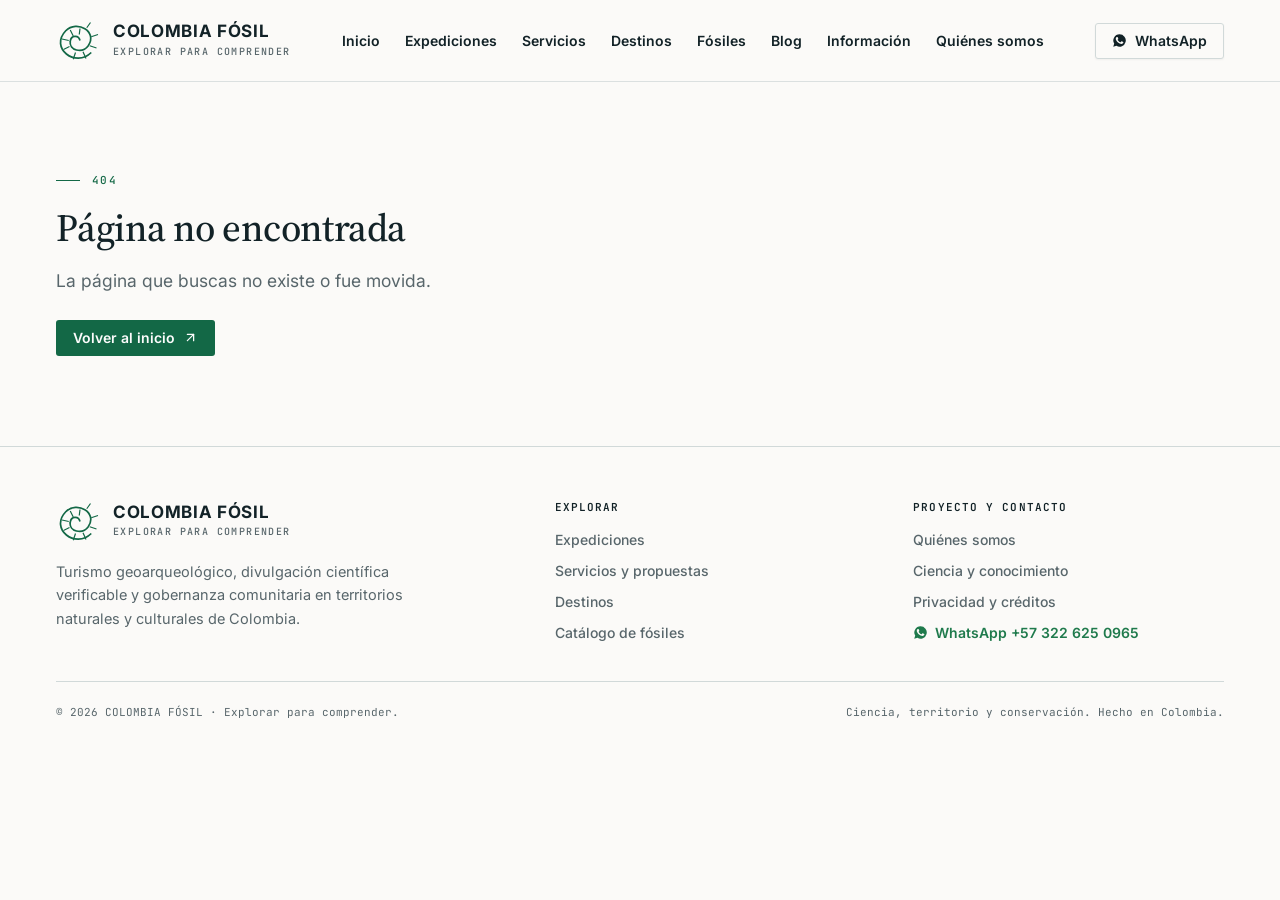
<file: index.html>
<!doctype html>
<html lang="es">
  <head>
    <meta charset="utf-8" />
    <meta name="viewport" content="width=device-width, initial-scale=1" />
    <title>Explorar para comprender | COLOMBIA FÓSIL</title>
    <meta name="author" content="COLOMBIA FÓSIL" />
    <meta
      name="description"
      content="Turismo científico, expediciones de conocimiento y conservación del patrimonio natural y cultural colombiano."
    />
    <meta property="og:title" content="Explorar para comprender | COLOMBIA FÓSIL" />
    <meta
      property="og:description"
      content="Turismo científico, expediciones de conocimiento y conservación del patrimonio natural y cultural colombiano."
    />
    <meta property="og:type" content="website" />
    <meta name="twitter:card" content="summary_large_image" />
    <meta name="twitter:title" content="Explorar para comprender | COLOMBIA FÓSIL" />
    <meta
      name="twitter:description"
      content="Turismo científico, expediciones de conocimiento y conservación del patrimonio natural y cultural colombiano."
    />
    <link rel="icon" type="image/x-icon" href="./assets/favicon.ico" />
    <link rel="preconnect" href="https://fonts.googleapis.com" />
    <link rel="preconnect" href="https://fonts.gstatic.com" crossorigin />
    <link
      href="https://fonts.googleapis.com/css2?family=Inter:wght@400;500;600;700&family=JetBrains+Mono:wght@400;500;600&family=Source+Serif+4:ital,opsz,wght@0,8..60,400..700;1,8..60,400..600&display=swap"
      rel="stylesheet"
    />
    <link rel="stylesheet" href="./styles.css" />
  </head>
  <body>
    <div id="app"></div>
    <script type="module" src="./app.js"></script>
  </body>
</html>
</file>
<file: styles.css>
:root {
  --background: oklch(98.5% 0.003 95);
  --foreground: oklch(24% 0.024 221);
  --primary: oklch(46% 0.095 161);
  --primary-foreground: oklch(99% 0 0);
  --secondary: oklch(94% 0.018 149);
  --muted: oklch(95.5% 0.007 95);
  --muted-foreground: oklch(50% 0.018 221);
  --accent: oklch(93% 0.025 155);
  --border: oklch(88% 0.009 190);
  --input: oklch(88% 0.009 190);
  --destructive: oklch(55% 0.19 25);
  --hero-foreground: oklch(99% 0.003 90);
  --ink: oklch(23.5% 0.044 229);
  --mineral: oklch(77% 0.055 84);
  --hero-shade: linear-gradient(
    90deg,
    oklch(15% 0.025 210 / 0.04) 22%,
    oklch(15% 0.025 210 / 0.58) 52%,
    oklch(15% 0.025 210 / 0.88)
  );
  --hero-mobile-shade: linear-gradient(
    180deg,
    oklch(15% 0.025 210 / 0.88),
    oklch(15% 0.025 210 / 0.5) 55%,
    oklch(15% 0.025 210 / 0.12)
  );
  --hero-bottom: linear-gradient(0deg, oklch(13% 0.023 215 / 0.72), transparent);
  --font-display: "Source Serif 4", Georgia, serif;
  --font-sans: "Inter", -apple-system, BlinkMacSystemFont, "Segoe UI", sans-serif;
  --font-mono: "JetBrains Mono", ui-monospace, SFMono-Regular, Menlo, Monaco, Consolas, monospace;
}

*,
*::before,
*::after {
  box-sizing: border-box;
}

html {
  scroll-behavior: smooth;
  -webkit-font-smoothing: antialiased;
  -moz-osx-font-smoothing: grayscale;
}

body {
  margin: 0;
  background-color: var(--background);
  color: var(--foreground);
  font-family: var(--font-sans);
  line-height: 1.5;
}

a {
  color: inherit;
  text-decoration: none;
}

button,
input,
select,
textarea {
  font: inherit;
  color: inherit;
}

img,
svg {
  display: block;
}

h1,
h2,
h3,
h4,
p,
ul,
dl,
figure {
  margin: 0;
}

/* Skip link */
.skip-link {
  z-index: 100;
  background: var(--primary);
  color: var(--primary-foreground);
  padding: 12px 16px;
  position: fixed;
  top: -100px;
  left: 20px;
  border-radius: 3px;
  font-size: 14px;
  font-weight: 600;
  transition: top 0.15s ease;
}
.skip-link:focus {
  top: 10px;
  outline: 2px solid var(--foreground);
}

/* Utilities & Buttons */
.container-shell {
  max-width: 1320px;
  margin-inline: auto;
  padding-inline: 56px;
}

.bg-muted {
  background-color: var(--muted);
}

.text-primary {
  color: var(--primary);
}

.text-muted-foreground {
  color: var(--muted-foreground);
}

.font-display {
  font-family: var(--font-display);
}

.btn {
  display: inline-flex;
  align-items: center;
  justify-content: center;
  gap: 8px;
  height: 36px;
  padding: 8px 16px;
  border-radius: 3px;
  font-size: 14px;
  font-weight: 600;
  white-space: nowrap;
  cursor: pointer;
  border: 1px solid transparent;
  transition: background-color 0.15s ease, border-color 0.15s ease, color 0.15s ease, opacity 0.15s ease;
}

.btn:disabled {
  opacity: 0.45;
  cursor: not-allowed;
}

.btn svg {
  width: 15px;
  height: 15px;
  flex-shrink: 0;
}

.btn-primary {
  background-color: var(--primary);
  color: var(--primary-foreground);
}

.btn-primary:hover:not(:disabled) {
  background-color: oklch(41% 0.095 161);
}

.btn-outline {
  background-color: var(--background);
  border-color: var(--border);
  color: var(--foreground);
  box-shadow: 0 1px 2px oklch(20% 0.02 220 / 0.05);
}

.btn-outline:hover:not(:disabled) {
  background-color: var(--accent);
  border-color: oklch(80% 0.02 160);
}

.btn-hero-ghost {
  background-color: transparent;
  border-color: oklch(99% 0.003 90 / 0.5);
  color: var(--hero-foreground);
}

.btn-hero-ghost:hover {
  background-color: oklch(99% 0.003 90 / 0.12);
  border-color: var(--hero-foreground);
}

.btn-filter {
  height: 34px;
  padding: 6px 14px;
  font-size: 13px;
  font-weight: 600;
  border-radius: 3px;
  background-color: var(--background);
  border: 1px solid var(--border);
  color: var(--foreground);
  cursor: pointer;
  transition: background-color 0.15s ease, color 0.15s ease, border-color 0.15s ease;
}

.btn-filter:hover {
  background-color: var(--accent);
}

.btn-filter[aria-pressed="true"] {
  background-color: var(--primary);
  border-color: var(--primary);
  color: var(--primary-foreground);
}

.btn-link-reset {
  display: inline-flex;
  align-items: center;
  gap: 8px;
  background: transparent;
  border: none;
  padding: 6px 0;
  font-size: 13px;
  font-weight: 600;
  color: var(--muted-foreground);
  cursor: pointer;
}

.btn-link-reset:hover:not(:disabled) {
  color: var(--primary);
}

.btn-link-reset:disabled {
  opacity: 0.45;
  cursor: default;
}

.btn-link-reset svg {
  width: 15px;
  height: 15px;
}

/* Header */
.site-header {
  background: oklch(98.5% 0.003 95 / 0.9);
  backdrop-filter: blur(12px);
  -webkit-backdrop-filter: blur(12px);
  z-index: 40;
  align-items: center;
  height: 82px;
  display: flex;
  position: sticky;
  top: 0;
  border-bottom: 1px solid oklch(88% 0.009 190 / 0.75);
}

.header-inner {
  justify-content: space-between;
  align-items: center;
  gap: 24px;
  width: 100%;
  display: flex;
}

.brand {
  flex-shrink: 0;
  align-items: center;
  gap: 12px;
  display: flex;
}

.brand-mark {
  width: 45px;
  height: 45px;
  color: var(--primary);
  flex-shrink: 0;
}

.brand-name {
  font-size: 17px;
  font-weight: 700;
  line-height: 1.1;
  letter-spacing: 0.04em;
}

.brand-tagline {
  font-family: var(--font-mono);
  text-transform: uppercase;
  letter-spacing: 1.4px;
  color: var(--muted-foreground);
  margin-top: 3px;
  font-size: 10px;
  font-weight: 500;
}

.desktop-nav {
  align-items: center;
  gap: 25px;
  display: flex;
}

.nav-link {
  white-space: nowrap;
  padding-block: 10px;
  font-size: 14px;
  font-weight: 600;
  position: relative;
  transition: color 0.15s ease;
}

.nav-link:hover {
  color: var(--primary);
}

.nav-link[data-status="active"] {
  color: var(--primary);
}

.nav-link[data-status="active"]::after {
  content: "";
  background: var(--primary);
  height: 2px;
  position: absolute;
  bottom: 1px;
  left: 0;
  right: 0;
}

.mobile-menu-button {
  display: none;
  align-items: center;
  justify-content: center;
  width: 40px;
  height: 40px;
  border-radius: 4px;
  border: 1px solid transparent;
  background: transparent;
  color: var(--foreground);
  cursor: pointer;
}

.mobile-menu-button[aria-expanded="true"] {
  background: var(--secondary);
}

.mobile-menu-button svg {
  width: 22px;
  height: 22px;
}

.mobile-nav {
  position: absolute;
  top: 100%;
  left: 0;
  right: 0;
  background: var(--background);
  border-top: 1px solid var(--border);
  border-bottom: 1px solid var(--border);
  padding: 16px 24px 24px;
  display: flex;
  flex-direction: column;
  gap: 4px;
  z-index: 30;
  box-shadow: 0 12px 24px oklch(15% 0.02 220 / 0.08);
}

.mobile-nav .nav-link {
  font-size: 16px;
  padding-block: 12px;
  border-bottom: 1px solid transparent;
}

.mobile-nav .nav-link[data-status="active"]::after {
  bottom: 0;
}

/* Hero */
.hero {
  height: calc(100svh - 165px);
  min-height: 580px;
  max-height: 760px;
  width: min(1320px, calc(100% - 48px));
  margin: 14px auto 0;
  border-radius: 20px;
  color: var(--hero-foreground);
  position: relative;
  overflow: hidden;
  background: var(--ink);
  box-shadow: 0 18px 44px oklch(15% 0.03 220 / 0.14);
}

.hero-image {
  object-fit: cover;
  object-position: 28% 45%;
  width: 100%;
  height: 100%;
  position: absolute;
  inset: 0;
}

.hero::after {
  content: "";
  background: var(--hero-shade);
  pointer-events: none;
  position: absolute;
  inset: 0;
}

.hero::before {
  content: "";
  background: var(--hero-bottom);
  z-index: 1;
  pointer-events: none;
  position: absolute;
  inset: 50% 0 0;
}

.hero-inner {
  z-index: 2;
  flex-direction: column;
  justify-content: center;
  align-items: flex-start;
  height: 100%;
  padding-top: 20px;
  padding-bottom: 110px;
  padding-left: calc(50% + 25px);
  display: flex;
  position: relative;
}

.eyebrow {
  font-family: var(--font-mono);
  text-transform: uppercase;
  letter-spacing: 0.13em;
  align-items: center;
  gap: 12px;
  font-size: 11px;
  font-weight: 500;
  display: flex;
}

.eyebrow::before {
  content: "";
  background: currentColor;
  width: 24px;
  height: 1px;
  flex-shrink: 0;
}

.hero h1 {
  font-family: var(--font-display);
  max-width: 760px;
  margin: 20px 0 14px;
  font-size: clamp(2.85rem, 5vw, 4.4rem);
  font-weight: 500;
  letter-spacing: -0.02em;
  line-height: 1.03;
}

.hero-motto {
  font-family: var(--font-display);
  margin: 0 0 20px;
  font-size: clamp(1.35rem, 2.2vw, 1.75rem);
  font-style: italic;
  font-weight: 400;
}

.hero-copy {
  opacity: 0.95;
  max-width: 440px;
  font-size: 17px;
  line-height: 1.6;
}

.hero-actions {
  flex-wrap: wrap;
  gap: 12px;
  margin-top: 24px;
  display: flex;
}

.hero-bottom {
  z-index: 3;
  justify-content: space-between;
  align-items: end;
  font-size: 11px;
  display: flex;
  position: absolute;
  bottom: 30px;
  left: 56px;
  right: 56px;
  gap: 20px;
}

.hero-location {
  align-items: center;
  gap: 12px;
  line-height: 1.5;
  display: flex;
}

.hero-location svg {
  width: 17px;
  height: 17px;
  flex-shrink: 0;
}

.hero-credits {
  opacity: 0.75;
  margin-top: 2px;
  font-size: 11px;
}

.hero-scroll-btn {
  display: inline-flex;
  align-items: center;
  justify-content: center;
  width: 32px;
  height: 32px;
  color: var(--hero-foreground);
  opacity: 0.85;
  transition: opacity 0.15s ease, transform 0.15s ease;
}

.hero-scroll-btn:hover {
  opacity: 1;
  transform: translateY(2px);
}

.hero-scroll-btn svg {
  width: 18px;
  height: 18px;
}

.hero-index {
  font-family: var(--font-mono);
  align-items: center;
  gap: 16px;
  font-size: 11px;
  letter-spacing: 0.08em;
  display: flex;
  white-space: nowrap;
}

.hero-index::after {
  content: "";
  background: var(--hero-foreground);
  opacity: 0.45;
  width: 90px;
  height: 1px;
}

/* Discipline band */
.discipline-band {
  border-bottom: 1px solid var(--border);
  justify-content: space-between;
  align-items: center;
  flex-wrap: wrap;
  gap: 14px 22px;
  padding-block: 24px;
  display: flex;
}

.discipline-item {
  color: var(--muted-foreground);
  white-space: nowrap;
  align-items: center;
  gap: 9px;
  font-size: 14px;
  display: flex;
  transition: color 0.15s ease;
}

a.discipline-item:hover {
  color: var(--foreground);
}

.discipline-item svg {
  width: 18px;
  height: 18px;
  color: var(--primary);
  flex-shrink: 0;
}

.discipline-tail {
  color: var(--muted-foreground);
  white-space: nowrap;
  align-items: center;
  gap: 8px;
  font-size: 13px;
  display: inline-flex;
}

.discipline-tail svg {
  width: 14px;
  height: 14px;
  color: var(--primary);
}

/* Sections */
.section {
  padding-block: 90px;
}

.section-intro {
  grid-template-columns: 1fr 1.1fr;
  align-items: center;
  gap: 80px;
  display: grid;
}

.section h2 {
  font-family: var(--font-display);
  margin: 16px 0;
  font-size: clamp(1.85rem, 3vw, 2.45rem);
  font-weight: 500;
  letter-spacing: -0.015em;
  line-height: 1.18;
}

.section-copy {
  max-width: 65ch;
  color: var(--muted-foreground);
  font-size: 17.5px;
  line-height: 1.7;
}

.section-heading {
  justify-content: space-between;
  align-items: end;
  gap: 30px;
  margin-bottom: 30px;
  display: flex;
}

.section-heading h2 {
  margin-bottom: 0;
}

.text-link {
  color: var(--primary);
  align-items: center;
  gap: 10px;
  font-size: 15px;
  font-weight: 700;
  display: inline-flex;
  transition: gap 0.15s ease;
}

.text-link:hover {
  gap: 13px;
}

.text-link svg {
  width: 16px;
  height: 16px;
  flex-shrink: 0;
}

/* Two-col highlights on home */
.grid-2 {
  display: grid;
  grid-template-columns: repeat(2, minmax(0, 1fr));
  gap: 32px;
}

.grid-2-wide {
  display: grid;
  grid-template-columns: repeat(2, minmax(0, 1fr));
  gap: 40px;
}

.section-tight-top {
  padding-top: 0;
}

.feature-link-card {
  background: #ffffff;
  border: 1px solid var(--border);
  border-top: 3px solid var(--primary);
  border-radius: 16px;
  padding: 28px;
  display: block;
  box-shadow: 0 2px 10px oklch(18% 0.02 220 / 0.03);
  transition: transform 0.22s ease, box-shadow 0.22s ease, border-color 0.22s ease;
}

.feature-link-card:hover {
  transform: translateY(-3px);
  box-shadow: 0 14px 30px oklch(18% 0.03 220 / 0.07);
}

.feature-link-card.mineral-top {
  border-top-color: var(--mineral);
}

.feature-link-card h2 {
  font-size: 28px;
  margin: 14px 0 10px;
}

.feature-link-card p {
  color: var(--muted-foreground);
  font-size: 16.5px;
  line-height: 1.65;
  margin-bottom: 18px;
}

/* Landscape story */
.landscape-story {
  margin-block: 0 84px;
}

.landscape-story img {
  aspect-ratio: 2.45;
  object-fit: cover;
  object-position: center 60%;
  width: 100%;
  display: block;
  border-radius: 18px;
  box-shadow: 0 16px 36px oklch(15% 0.03 220 / 0.1);
}

.landscape-story figcaption {
  color: var(--muted-foreground);
  justify-content: space-between;
  gap: 20px;
  padding-top: 14px;
  font-size: 13px;
  display: flex;
  flex-wrap: wrap;
}

.hero-location a:hover,
.landscape-story a:hover {
  text-decoration: underline;
}

/* Destination cards */
.card-grid {
  grid-template-columns: repeat(3, minmax(0, 1fr));
  gap: 28px;
  display: grid;
}

.destination-card {
  background: #ffffff;
  border: 1px solid var(--border);
  border-radius: 16px;
  padding: 16px 16px 22px;
  display: flex;
  flex-direction: column;
  box-shadow: 0 2px 10px oklch(18% 0.02 220 / 0.03);
  transition: transform 0.25s ease, box-shadow 0.25s ease;
}

.destination-card:hover {
  transform: translateY(-4px);
  box-shadow: 0 16px 34px oklch(18% 0.03 220 / 0.08);
}

.card-photo {
  aspect-ratio: 1.3;
  background: var(--secondary);
  margin-bottom: 18px;
  position: relative;
  overflow: hidden;
  border-radius: 12px;
}

.card-photo.is-specimen-plate {
  background: #f3efe6;
  padding: 16px;
  border: 1px solid var(--border);
}

.card-photo img {
  object-fit: contain;
  width: 100%;
  height: 100%;
  transition: transform 0.4s ease;
}

.card-photo img.photo-cover {
  object-fit: cover;
}

.photo-source-caption {
  font-family: var(--font-mono);
  font-size: 11px;
  color: var(--muted-foreground);
  margin: -12px 0 14px;
  line-height: 1.45;
}

.photo-source-caption a {
  text-decoration: underline;
  text-underline-offset: 2px;
}

.photo-source-caption a:hover {
  color: var(--primary);
}

.destination-card:hover img {
  transform: scale(1.035);
}

.card-label {
  font-family: var(--font-mono);
  letter-spacing: 0.08em;
  text-transform: uppercase;
  color: var(--primary);
  font-size: 11px;
  font-weight: 500;
}

.destination-card-title-row {
  display: flex;
  justify-content: space-between;
  align-items: baseline;
  gap: 12px;
  margin: 9px 0;
}

.destination-card-title-row svg {
  width: 17px;
  height: 17px;
  flex-shrink: 0;
  color: var(--foreground);
  transition: transform 0.15s ease, color 0.15s ease;
}

.destination-card:hover .destination-card-title-row svg {
  color: var(--primary);
  transform: translate(2px, -2px);
}

.destination-card h3 {
  font-family: var(--font-display);
  font-size: 24px;
  font-weight: 500;
  line-height: 1.2;
}

.destination-card p {
  color: var(--muted-foreground);
  font-size: 15.5px;
  line-height: 1.62;
  margin-bottom: 16px;
}

.status {
  font-family: var(--font-mono);
  color: var(--primary);
  background: var(--secondary);
  align-items: center;
  gap: 6px;
  padding: 5px 10px;
  font-size: 11px;
  font-weight: 500;
  display: inline-flex;
  align-self: flex-start;
  border-radius: 2px;
}

.status::before {
  content: "";
  background: var(--primary);
  border-radius: 50%;
  width: 5px;
  height: 5px;
}

.territory-placeholder {
  background: var(--ink);
  height: 100%;
  color: var(--mineral);
  flex-direction: column;
  justify-content: center;
  align-items: center;
  gap: 10px;
  display: flex;
  padding: 18px;
  text-align: center;
  position: relative;
}

.territory-placeholder .topo-art {
  width: 100%;
  max-width: 280px;
  height: auto;
  color: var(--mineral);
}

.territory-placeholder span {
  font-family: var(--font-mono);
  letter-spacing: 0.1em;
  font-size: 10.5px;
  font-weight: 500;
  color: var(--hero-foreground);
  opacity: 0.78;
}

/* Conservation dark band */
.conservation {
  background: radial-gradient(circle at 82% 18%, oklch(32% 0.065 180 / 0.45), transparent 55%), var(--ink);
  color: var(--hero-foreground);
}

.conservation .eyebrow {
  color: var(--mineral);
}

.conservation .section-copy {
  color: var(--hero-foreground);
  opacity: 0.82;
}

.value-grid {
  grid-template-columns: repeat(3, 1fr);
  gap: 24px;
  margin-top: 42px;
  display: grid;
}

.conservation .value-item {
  background: oklch(99% 0 0 / 0.045);
  border: 1px solid oklch(99% 0 0 / 0.14);
  border-radius: 16px;
  padding: 26px;
}

.value-item {
  border-top: 1px solid color-mix(in oklch, currentColor 25%, transparent);
  padding-top: 22px;
}

.value-item-icon {
  width: 22px;
  height: 22px;
  margin-bottom: 16px;
  color: var(--mineral);
}

.value-item h3 {
  font-size: 18px;
  font-weight: 700;
  margin-bottom: 10px;
}

.value-item p {
  opacity: 0.82;
  font-size: 15.5px;
  line-height: 1.72;
}

/* Light-background value items (/instituciones, /nosotros) */
.section:not(.conservation) .value-item {
  background: #ffffff;
  border: 1px solid var(--border);
  border-top: 2px solid var(--primary);
  border-radius: 16px;
  padding: 24px;
}

.section:not(.conservation) .value-item h3 {
  font-family: var(--font-display);
  font-size: 21px;
  font-weight: 500;
}

.section:not(.conservation) .value-item p {
  opacity: 1;
  color: var(--muted-foreground);
}

/* Team */
.team-section {
  margin-top: 76px;
  border-top: 1px solid var(--border);
  padding-top: 56px;
}

.team-header-grid {
  display: grid;
  grid-template-columns: 1.1fr 0.9fr;
  gap: 48px;
  align-items: center;
  margin-bottom: 44px;
}

.team-banner-photo {
  margin-top: 0;
  background: #ffffff;
  padding: 12px;
  border: 1px solid var(--border);
  border-radius: 16px;
  box-shadow: 0 8px 24px oklch(18% 0.03 220 / 0.06);
}

.team-banner-photo img {
  border-radius: 12px;
  aspect-ratio: 16 / 9;
  object-fit: cover;
}

.team-grid {
  display: grid;
  grid-template-columns: repeat(3, minmax(0, 1fr));
  gap: 26px;
  align-items: stretch;
}

.team-card {
  background: #ffffff;
  border: 1px solid var(--border);
  border-top: 3px solid var(--primary);
  border-radius: 16px;
  padding: 22px 24px 26px;
  display: flex;
  flex-direction: column;
  box-shadow: 0 4px 16px oklch(18% 0.03 220 / 0.04);
}

.team-photo-box {
  aspect-ratio: 4 / 3;
  width: 100%;
  border-radius: 12px;
  overflow: hidden;
  margin-bottom: 18px;
  background: var(--muted);
  border: 1px dashed oklch(76% 0.015 190);
}

.team-photo-box.has-photo {
  border-style: solid;
  border-color: var(--border);
  background: #ffffff;
}

.team-photo-box img {
  width: 100%;
  height: 100%;
  object-fit: contain;
  object-position: center bottom;
}

.team-photo-placeholder {
  width: 100%;
  height: 100%;
  display: flex;
  flex-direction: column;
  align-items: center;
  justify-content: center;
  gap: 10px;
  background: radial-gradient(circle at 50% 35%, oklch(96% 0.01 155), var(--muted));
  padding: 16px;
  text-align: center;
}

.team-photo-monogram {
  width: 56px;
  height: 56px;
  border-radius: 999px;
  display: inline-flex;
  align-items: center;
  justify-content: center;
  font-family: var(--font-display);
  font-size: 20px;
  font-weight: 600;
  color: var(--primary);
  background: #ffffff;
  border: 1px solid var(--border);
  box-shadow: 0 4px 12px oklch(18% 0.03 220 / 0.06);
}

.team-photo-label {
  font-family: var(--font-mono);
  font-size: 10.5px;
  text-transform: uppercase;
  letter-spacing: 0.08em;
  color: var(--muted-foreground);
}

.team-card-head {
  display: flex;
  align-items: flex-start;
  gap: 14px;
  margin-bottom: 18px;
  padding-bottom: 16px;
  border-bottom: 1px solid var(--border);
}

.team-index {
  font-family: var(--font-mono);
  font-size: 12px;
  font-weight: 600;
  color: var(--primary);
  background: var(--secondary);
  padding: 6px 9px;
  border-radius: 3px;
  flex-shrink: 0;
  margin-top: 3px;
}

.team-card h3 {
  font-family: var(--font-display);
  font-size: 24px;
  font-weight: 500;
  line-height: 1.18;
  color: var(--foreground);
}

.team-role {
  font-family: var(--font-mono);
  letter-spacing: 0.05em;
  text-transform: uppercase;
  color: var(--primary);
  margin-top: 6px;
  font-size: 11px;
  font-weight: 500;
  line-height: 1.45;
}

.team-facts {
  color: var(--muted-foreground);
  gap: 10px;
  margin: 0 0 20px;
  padding-left: 1.15em;
  font-size: 15px;
  line-height: 1.65;
  list-style: disc outside;
  display: grid;
}

.team-highlight {
  margin-top: auto;
  background: var(--secondary);
  border-left: 3px solid var(--primary);
  padding: 15px 17px;
  border-radius: 3px;
}

.team-highlight strong {
  display: block;
  font-family: var(--font-mono);
  font-size: 11px;
  text-transform: uppercase;
  letter-spacing: 0.08em;
  color: var(--primary);
  margin-bottom: 6px;
}

.team-highlight p {
  font-size: 14px;
  line-height: 1.6;
  color: var(--foreground);
}

.contact-card-surface {
  background: #ffffff;
  border: 1px solid var(--border);
  border-radius: 16px;
  padding: 34px;
  box-shadow: 0 10px 28px oklch(18% 0.03 220 / 0.05);
}

/* Page banner */
.page-banner {
  background: var(--muted);
  border-bottom: 1px solid var(--border);
  padding-block: 70px;
}

.page-banner h1 {
  font-family: var(--font-display);
  max-width: 900px;
  margin: 18px 0;
  font-size: clamp(2.2rem, 4vw, 3.25rem);
  font-weight: 500;
  letter-spacing: -0.02em;
  line-height: 1.12;
}

.page-banner p {
  max-width: 700px;
  color: var(--muted-foreground);
  font-size: 18px;
  line-height: 1.85;
}

/* Notice */
.notice {
  border-left: 3px solid var(--primary);
  background: var(--secondary);
  margin-bottom: 30px;
  padding: 20px 24px;
  font-size: 14.5px;
  line-height: 1.75;
}

/* Focus visibility & skip accessibility */
a:focus-visible,
button:focus-visible,
input:focus-visible,
select:focus-visible,
textarea:focus-visible {
  outline: 2px solid var(--primary);
  outline-offset: 2px;
}

main:focus {
  outline: none;
}

/* WhatsApp CTA & Buttons */
.btn-whatsapp {
  background-color: #1f7a4c;
  color: #ffffff;
  border-color: #1f7a4c;
}

.btn-whatsapp:hover:not(:disabled) {
  background-color: #18623d;
  border-color: #18623d;
}

.btn-wa-outline svg {
  color: #1f7a4c;
}

.whatsapp-cta-box {
  margin-top: 36px;
  border: 1px solid var(--border);
  border-left: 3px solid #1f7a4c;
  background: var(--secondary);
  padding: 26px 28px;
  border-radius: 3px;
  display: flex;
  flex-wrap: wrap;
  align-items: center;
  justify-content: space-between;
  gap: 20px;
}

.whatsapp-cta-box h3 {
  font-family: var(--font-display);
  font-size: 22px;
  font-weight: 500;
  margin-bottom: 6px;
  color: var(--foreground);
}

.whatsapp-cta-box p {
  font-size: 15.5px;
  line-height: 1.65;
  color: var(--muted-foreground);
  max-width: 58ch;
}

/* Audience profile toggle (Explorador vs Científico/Académico) */
.audience-bar {
  display: flex;
  flex-wrap: wrap;
  align-items: flex-end;
  justify-content: space-between;
  gap: 16px 28px;
  padding-bottom: 14px;
  border-bottom: 1px solid var(--border);
  margin-bottom: 34px;
}

.audience-bar-label {
  display: flex;
  flex-direction: column;
  gap: 4px;
}

.audience-bar-label strong {
  font-family: var(--font-mono);
  font-size: 11px;
  text-transform: uppercase;
  letter-spacing: 0.12em;
  color: var(--primary);
  font-weight: 600;
}

.audience-bar-label span {
  font-size: 14.5px;
  color: var(--muted-foreground);
}

.audience-switch {
  display: inline-flex;
  flex-wrap: wrap;
  gap: 22px;
}

.audience-btn {
  border: none;
  border-bottom: 2px solid transparent;
  background: transparent;
  padding: 8px 2px;
  font-size: 14px;
  font-weight: 600;
  cursor: pointer;
  color: var(--muted-foreground);
  transition: color 0.15s ease, border-color 0.15s ease;
}

.audience-btn:hover {
  color: var(--foreground);
}

.audience-btn[aria-pressed="true"] {
  color: var(--primary);
  border-bottom-color: var(--primary);
}

/* Expedition cards & detail blocks */
.expedition-card {
  background: #ffffff;
  border: 1px solid var(--border);
  border-radius: 16px;
  padding: 16px 16px 22px;
  display: flex;
  flex-direction: column;
  box-shadow: 0 2px 10px oklch(18% 0.02 220 / 0.03);
  transition: transform 0.25s ease, box-shadow 0.25s ease;
}

.expedition-card:hover {
  transform: translateY(-4px);
  box-shadow: 0 16px 34px oklch(18% 0.03 220 / 0.08);
}

.expedition-visual {
  background: var(--muted);
  border: 1px solid var(--border);
  border-radius: 12px;
  margin-bottom: 14px;
  position: relative;
  overflow: hidden;
  aspect-ratio: 16 / 10;
  display: flex;
  flex-direction: column;
  justify-content: flex-end;
}

.expedition-visual.has-photo img {
  position: absolute;
  inset: 0;
  width: 100%;
  height: 100%;
  object-fit: cover;
  transition: transform 0.4s ease;
}

.expedition-visual.has-photo::after {
  content: "";
  position: absolute;
  inset: 0;
  background: linear-gradient(180deg, oklch(14% 0.02 220 / 0.42) 0%, oklch(14% 0.02 220 / 0.05) 55%);
  pointer-events: none;
}

.expedition-card:hover .expedition-visual.has-photo img {
  transform: scale(1.035);
}

.expedition-photo-credit {
  font-family: var(--font-mono);
  font-size: 10.5px;
  color: var(--muted-foreground);
  margin-bottom: 10px;
  line-height: 1.4;
}

.expedition-photo-credit a {
  text-decoration: underline;
  text-underline-offset: 2px;
}

.expedition-photo-credit a:hover {
  color: var(--primary);
}

.expedition-card.cat-b .expedition-visual {
  background: var(--ink);
  border-color: var(--ink);
}

.expedition-visual .topo-art {
  width: 100%;
  height: 82px;
  color: var(--primary);
  opacity: 0.72;
  transition: transform 0.35s ease;
}

.expedition-card.cat-b .expedition-visual .topo-art {
  color: var(--mineral);
  opacity: 0.88;
}

.expedition-card:hover .expedition-visual .topo-art {
  transform: scale(1.03);
}

.expedition-cat-tag {
  font-family: var(--font-mono);
  position: absolute;
  top: 12px;
  left: 14px;
  z-index: 2;
  font-size: 10.5px;
  font-weight: 500;
  letter-spacing: 0.06em;
  text-transform: uppercase;
  padding: 4px 8px;
  border-radius: 2px;
  background: var(--background);
  color: var(--primary);
  border: 1px solid var(--border);
}

.expedition-card.cat-b .expedition-cat-tag {
  background: oklch(18% 0.03 229 / 0.85);
  color: var(--mineral);
  border-color: oklch(77% 0.055 84 / 0.35);
}

.expedition-card h3 {
  font-family: var(--font-display);
  font-size: 25px;
  font-weight: 500;
  line-height: 1.2;
  margin: 8px 0 10px;
}

.expedition-card p {
  color: var(--muted-foreground);
  font-size: 15.5px;
  line-height: 1.62;
  margin-bottom: 18px;
}

.expedition-specs {
  display: grid;
  grid-template-columns: repeat(3, minmax(0, 1fr));
  gap: 10px;
  background: var(--muted);
  border-radius: 4px;
  padding: 12px 14px;
  margin-bottom: 18px;
}

.expedition-specs dt {
  font-family: var(--font-mono);
  font-size: 10px;
  text-transform: uppercase;
  letter-spacing: 0.07em;
  color: var(--muted-foreground);
}

.expedition-specs dd {
  margin: 3px 0 0;
  font-size: 12.5px;
  font-weight: 600;
  color: var(--foreground);
  line-height: 1.3;
}

.expedition-card-footer {
  margin-top: auto;
  display: flex;
  align-items: center;
  justify-content: space-between;
  gap: 12px;
}

.journey-list {
  display: grid;
  gap: 22px;
  margin: 18px 0 30px;
}

.journey-step {
  border-left: 2px solid var(--border);
  padding-left: 20px;
}

.journey-step h3 {
  font-family: var(--font-display);
  font-size: 20px;
  font-weight: 600;
  color: var(--foreground);
  margin-bottom: 8px;
}

.journey-step p {
  font-size: 16.5px;
  line-height: 1.8;
  color: var(--muted-foreground);
}

.includes-block {
  border-top: 1px solid var(--border);
  border-bottom: 1px solid var(--border);
  padding-block: 26px;
  margin-top: 30px;
}

.includes-list {
  list-style: none;
  padding: 0;
  margin: 14px 0 0;
  display: grid;
  gap: 10px;
}

.includes-list li {
  display: flex;
  align-items: flex-start;
  gap: 10px;
  font-size: 16px;
  line-height: 1.65;
  color: var(--foreground);
}

.includes-list li svg {
  width: 18px;
  height: 18px;
  color: var(--primary);
  flex-shrink: 0;
  margin-top: 4px;
}

.jungle-clause {
  border-left: 3px solid var(--mineral);
  background: var(--muted);
  padding: 20px 24px;
  margin-top: 26px;
  border-radius: 2px;
}

.jungle-clause-title {
  display: flex;
  align-items: center;
  gap: 8px;
  font-size: 14px;
  text-transform: uppercase;
  letter-spacing: 0.06em;
  font-weight: 700;
  color: var(--foreground);
  margin-bottom: 8px;
}

.jungle-clause-title svg {
  width: 17px;
  height: 17px;
  color: oklch(48% 0.08 75);
}

.jungle-clause p {
  font-size: 15px;
  line-height: 1.75;
  color: var(--muted-foreground);
}

.community-box {
  background: var(--ink);
  color: var(--hero-foreground);
  padding: 24px 26px;
  margin-top: 26px;
  border-radius: 3px;
}

.community-box-title {
  display: flex;
  align-items: center;
  gap: 9px;
  font-size: 13px;
  text-transform: uppercase;
  letter-spacing: 0.08em;
  font-weight: 700;
  color: var(--mineral);
  margin-bottom: 8px;
}

.community-box-title svg {
  width: 17px;
  height: 17px;
}

.community-box p {
  color: var(--hero-foreground);
  opacity: 0.88;
  font-size: 15.5px;
  line-height: 1.75;
}

.success-actions {
  display: flex;
  flex-wrap: wrap;
  gap: 12px;
}

.expedition-gallery-section {
  margin-top: 34px;
}

.expedition-gallery-grid {
  display: grid;
  grid-template-columns: repeat(2, minmax(0, 1fr));
  gap: 18px;
  margin-top: 18px;
}

.gallery-tile {
  background: #ffffff;
  border: 1px solid var(--border);
  border-radius: 14px;
  padding: 10px;
  box-shadow: 0 2px 10px oklch(18% 0.02 220 / 0.03);
}

.gallery-tile img {
  width: 100%;
  aspect-ratio: 4 / 3;
  object-fit: cover;
  border-radius: 10px;
}

.gallery-tile figcaption {
  font-family: var(--font-mono);
  font-size: 11px;
  line-height: 1.45;
  color: var(--muted-foreground);
  padding: 10px 4px 2px;
}

/* Exploration reviews */
.review-card {
  background: #ffffff;
  border: 1px solid var(--border);
  border-radius: 16px;
  padding: 26px;
  display: flex;
  flex-direction: column;
  gap: 14px;
  box-shadow: 0 2px 12px oklch(18% 0.02 220 / 0.03);
}

.review-stars {
  display: flex;
  align-items: center;
  gap: 4px;
  color: oklch(68% 0.14 78);
}

.review-star {
  width: 16px;
  height: 16px;
}

.review-quote {
  margin: 0;
  font-family: var(--font-display);
  font-size: 17.5px;
  line-height: 1.62;
  color: var(--foreground);
}

.review-author {
  margin-top: auto;
  padding-top: 14px;
  border-top: 1px solid var(--border);
  display: flex;
  flex-direction: column;
  gap: 2px;
}

.review-author strong {
  font-size: 15px;
  font-weight: 600;
  color: var(--foreground);
}

.review-author span {
  font-family: var(--font-mono);
  font-size: 11px;
  color: var(--muted-foreground);
}

.reviews-note {
  font-family: var(--font-mono);
  font-size: 11px;
  color: var(--muted-foreground);
  margin-top: 18px;
}

/* Services cards */
.service-card {
  border-top: 1px solid var(--border);
  padding-top: 24px;
}

.service-card-icon {
  width: 24px;
  height: 24px;
  color: var(--primary);
  margin-bottom: 14px;
}

.service-card h2 {
  font-size: 28px;
  margin: 0 0 12px;
}

.service-card p {
  margin-bottom: 20px;
}

.cta-divider {
  margin-top: 56px;
  border-top: 1px solid var(--border);
  padding-top: 32px;
}

/* Experiences filter & cards */
.filters {
  flex-wrap: wrap;
  gap: 8px;
  margin-bottom: 35px;
  display: flex;
}

.experience-card {
  border-bottom: 1px solid var(--border);
  padding-bottom: 24px;
  display: flex;
  flex-direction: column;
}

.experience-card-icon {
  width: 22px;
  height: 22px;
  color: var(--primary);
  margin-bottom: 14px;
}

.experience-card h2 {
  font-family: var(--font-display);
  font-size: 24px;
  font-weight: 600;
  margin: 8px 0 10px;
  line-height: 1.25;
}

.experience-card-summary {
  color: var(--muted-foreground);
  font-size: 16px;
  line-height: 1.75;
  margin-bottom: 10px;
}

.experience-card-location {
  color: var(--muted-foreground);
  font-size: 14px;
  margin-bottom: 16px;
}

.experience-card-footer {
  margin-top: auto;
  display: flex;
  align-items: center;
  justify-content: space-between;
  gap: 12px;
}

.experience-card-footer svg {
  width: 16px;
  height: 16px;
  color: var(--foreground);
  transition: transform 0.15s ease, color 0.15s ease;
}

.experience-card:hover .experience-card-footer svg {
  color: var(--primary);
  transform: translate(2px, -2px);
}

/* Detail layout */
.detail-layout {
  grid-template-columns: 1.5fr 1fr;
  gap: 60px;
  display: grid;
  align-items: start;
}

.detail-layout h2 {
  font-family: var(--font-display);
  font-size: 27px;
  font-weight: 600;
  margin: 28px 0 12px;
}

.detail-layout h2:first-child {
  margin-top: 0;
}

.detail-layout p,
.detail-layout li {
  color: var(--muted-foreground);
  font-size: 17px;
  line-height: 1.8;
}

.detail-layout p + p {
  margin-top: 12px;
}

.detail-layout ul {
  margin: 12px 0 18px;
  padding-left: 1.25rem;
  display: grid;
  gap: 8px;
}

.detail-facts {
  margin-block: 0;
}

.detail-facts div {
  border-bottom: 1px solid var(--border);
  padding-block: 18px;
}

.detail-facts div:first-child {
  padding-top: 0;
}

.detail-facts dt {
  font-family: var(--font-mono);
  color: var(--muted-foreground);
  margin-bottom: 7px;
  font-size: 11px;
  text-transform: uppercase;
  letter-spacing: 0.08em;
  font-weight: 500;
}

.detail-facts dd {
  margin: 0;
  font-size: 14px;
  line-height: 1.6;
}

.detail-photo {
  margin-top: 14px;
  background: transparent;
}

.detail-photo img {
  width: 100%;
  max-height: 380px;
  object-fit: cover;
  border-radius: 14px;
}

.detail-photo figcaption {
  padding-top: 10px;
  font-size: 13px;
  color: var(--muted-foreground);
}

/* Fossils catalog */
.fossil-filters {
  display: grid;
  grid-template-columns: repeat(3, minmax(0, 1fr));
  gap: 20px;
  border-bottom: 1px solid var(--border);
  padding-bottom: 28px;
}

.fossil-filter-field {
  display: flex;
  flex-direction: column;
  gap: 8px;
  font-size: 14px;
  font-weight: 600;
}

.fossil-filter-field select {
  border: 1px solid var(--border);
  background: var(--background);
  border-radius: 3px;
  min-height: 44px;
  padding: 10px 12px;
  font-size: 15px;
  font-weight: 400;
}

.fossil-status-bar {
  display: flex;
  justify-content: space-between;
  align-items: center;
  gap: 16px;
  padding-block: 22px 26px;
  font-size: 14px;
  color: var(--muted-foreground);
}

.fossil-grid {
  display: grid;
  grid-template-columns: repeat(2, minmax(0, 1fr));
  gap: 36px;
}

.fossil-card {
  min-width: 0;
  border-bottom: 1px solid var(--border);
  padding-bottom: 32px;
}

.fossil-card img {
  width: 100%;
  aspect-ratio: 1.75;
  object-fit: contain;
  background: #f3efe6;
  padding: 12px;
  border: 1px solid var(--border);
  border-radius: 14px;
}

.fossil-credit {
  font-family: var(--font-mono);
  font-size: 11.5px;
  color: var(--muted-foreground);
  margin-top: 10px;
}

.fossil-card h2 {
  font-family: var(--font-display);
  font-size: 24px;
  margin: 14px 0 12px;
}

.fossil-meta {
  display: grid;
  grid-template-columns: repeat(3, minmax(0, 1fr));
  gap: 12px;
  padding-block: 12px;
  border-top: 1px solid var(--border);
  border-bottom: 1px solid var(--border);
  margin-bottom: 14px;
}

.fossil-meta dt {
  font-family: var(--font-mono);
  font-size: 10.5px;
  text-transform: uppercase;
  letter-spacing: 0.06em;
  color: var(--muted-foreground);
}

.fossil-meta dd {
  margin: 4px 0 0;
  font-size: 13px;
  font-weight: 600;
}

.fossil-desc {
  color: var(--muted-foreground);
  font-size: 15.5px;
  line-height: 1.75;
  margin-bottom: 16px;
}

.fossil-links {
  display: flex;
  flex-wrap: wrap;
  gap: 20px;
}

/* Information hub */
.info-card {
  border-top: 1px solid var(--border);
  padding-top: 24px;
}

.info-card img {
  width: 100%;
  aspect-ratio: 1.75;
  object-fit: cover;
  background: var(--muted);
  border-radius: 14px;
}

.info-card-icon {
  width: 24px;
  height: 24px;
  color: var(--primary);
  margin-top: 24px;
  margin-bottom: 12px;
}

.info-card h2 {
  font-size: 28px;
  margin: 0 0 12px;
}

.info-card p {
  margin-bottom: 20px;
}

/* Ciencia resource list */
.resource {
  border-bottom: 1px solid var(--border);
  grid-template-columns: 70px 1fr 40px;
  align-items: start;
  gap: 24px;
  padding-block: 30px;
  display: grid;
}

.resource:hover h2 {
  color: var(--primary);
}

.resource-number {
  color: var(--mineral);
  font-family: var(--font-mono);
  font-size: 32px;
  font-weight: 500;
  line-height: 1;
}

.resource h2 {
  font-family: var(--font-display);
  margin: 0 0 12px;
  font-size: 23px;
  transition: color 0.15s ease;
}

.resource p {
  color: var(--muted-foreground);
  font-size: 15px;
  line-height: 1.7;
  margin-bottom: 10px;
}

.resource-meta {
  font-family: var(--font-mono);
  color: var(--muted-foreground);
  font-size: 11.5px;
}

.resource-arrow {
  width: 18px;
  height: 18px;
  justify-self: end;
  margin-top: 6px;
  color: var(--foreground);
  transition: transform 0.15s ease, color 0.15s ease;
}

.resource:hover .resource-arrow {
  color: var(--primary);
  transform: translate(2px, -2px);
}

/* Contact form */
.contact-layout {
  grid-template-columns: 0.8fr 1.2fr;
  gap: 90px;
  display: grid;
  align-items: start;
}

.form-grid {
  grid-template-columns: 1fr 1fr;
  gap: 22px;
  display: grid;
}

.field {
  flex-direction: column;
  gap: 9px;
  font-size: 15px;
  font-weight: 600;
  display: flex;
}

.field .optional-note {
  display: block;
  font-size: 12px;
  font-weight: 400;
  color: var(--muted-foreground);
  margin-top: 2px;
}

.field input,
.field select,
.field textarea {
  border: 1px solid var(--border);
  background: var(--background);
  border-radius: 3px;
  width: 100%;
  min-height: 46px;
  padding: 12px;
  font-size: 16px;
  font-weight: 400;
}

.field input:focus,
.field select:focus,
.field textarea:focus {
  outline: 2px solid color-mix(in oklch, var(--primary) 35%, transparent);
  border-color: var(--primary);
}

.field textarea {
  resize: vertical;
  min-height: 140px;
}

.full-width {
  grid-column: 1 / -1;
}

.consent {
  color: var(--muted-foreground);
  align-items: start;
  gap: 10px;
  margin-block: 22px;
  font-size: 14px;
  line-height: 1.6;
  display: flex;
}

.consent input {
  accent-color: var(--primary);
  margin-top: 4px;
  width: 16px;
  height: 16px;
  flex-shrink: 0;
}

.consent a {
  color: var(--primary);
  text-decoration: underline;
  text-underline-offset: 3px;
}

.spam-trap {
  position: absolute;
  left: -10000px;
  width: 1px;
  height: 1px;
  overflow: hidden;
}

.form-error {
  color: var(--destructive);
  font-size: 13px;
  font-weight: 600;
  margin-bottom: 16px;
}

.success-panel {
  border: 1px solid var(--border);
  background: var(--secondary);
  padding: 35px;
  border-radius: 3px;
}

.success-panel-icon {
  width: 28px;
  height: 28px;
  color: var(--primary);
  margin-bottom: 14px;
}

.success-panel h2 {
  font-size: 28px;
  margin: 0 0 10px;
}

.success-panel p {
  color: var(--muted-foreground);
  font-size: 16px;
  line-height: 1.7;
  margin-bottom: 20px;
}

.spin {
  animation: spin 0.9s linear infinite;
}

@keyframes spin {
  to {
    transform: rotate(360deg);
  }
}

/* Footer */
.site-footer {
  border-top: 1px solid var(--border);
  padding-block: 52px 36px;
}

.footer-grid {
  display: grid;
  grid-template-columns: 1.45fr 1fr 1fr;
  gap: 48px;
  align-items: start;
}

.footer-manifesto {
  color: var(--muted-foreground);
  font-size: 14.5px;
  line-height: 1.65;
  max-width: 40ch;
  margin-top: 16px;
}

.footer-col-title {
  font-family: var(--font-mono);
  font-size: 11px;
  text-transform: uppercase;
  letter-spacing: 0.1em;
  color: var(--foreground);
  font-weight: 600;
  margin-bottom: 14px;
}

.footer-col-links {
  display: flex;
  flex-direction: column;
  gap: 10px;
  font-size: 14px;
  font-weight: 500;
  color: var(--muted-foreground);
}

.footer-col-links a:hover {
  color: var(--primary);
}

.footer-wa-link {
  display: inline-flex;
  align-items: center;
  gap: 7px;
  color: #1f7a4c;
  font-weight: 600;
}

.footer-wa-link svg {
  width: 15px;
  height: 15px;
}

.footer-bottom {
  font-family: var(--font-mono);
  border-top: 1px solid var(--border);
  color: var(--muted-foreground);
  justify-content: space-between;
  gap: 20px;
  margin-top: 38px;
  padding-top: 22px;
  font-size: 11px;
  display: flex;
  flex-wrap: wrap;
}

/* Spacing helpers */
.mt-4 { margin-top: 16px; }
.mt-5 { margin-top: 20px; }
.mt-6 { margin-top: 24px; }
.mt-8 { margin-top: 32px; }
.mt-10 { margin-top: 40px; }
.mb-5 { margin-bottom: 20px; }

/* Responsive */
@media (min-width: 761px) {
  .mobile-nav {
    display: none;
  }
}

@media (min-width: 1600px) {
  .container-shell {
    max-width: 1420px;
  }
}

@media (max-width: 1100px) {
  .container-shell {
    padding-inline: 30px;
  }
  .header-contact {
    display: none;
  }
  .hero-bottom {
    left: 30px;
    right: 30px;
  }
  .section-intro,
  .detail-layout,
  .contact-layout {
    gap: 48px;
  }
  .card-grid,
  .value-grid,
  .team-grid {
    grid-template-columns: repeat(2, minmax(0, 1fr));
  }
  .team-header-grid {
    grid-template-columns: 1fr;
    gap: 28px;
  }
}

@media (max-width: 1000px) and (min-width: 761px) {
  .desktop-nav {
    gap: 16px;
  }
  .hero h1 {
    font-size: 54px;
  }
  .hero-inner {
    padding-left: calc(44% + 16px);
  }
}

@media (max-width: 760px) {
  .container-shell {
    padding-inline: 24px;
  }
  .site-header {
    height: 72px;
  }
  .desktop-nav,
  .header-contact {
    display: none;
  }
  .mobile-menu-button {
    display: inline-flex;
  }
  .hero {
    height: auto;
    min-height: 540px;
    max-height: none;
    width: calc(100% - 24px);
    margin: 10px auto 0;
    border-radius: 16px;
  }
  .hero::after {
    background: var(--hero-mobile-shade);
  }
  .hero-inner {
    padding-block: 56px 110px;
    padding-inline: 24px;
  }
  .hero h1 {
    font-size: 46px;
  }
  .hero-motto {
    font-size: 22px;
  }
  .hero-bottom {
    left: 24px;
    right: 24px;
    bottom: 22px;
  }
  .hero-index {
    display: none;
  }
  .section {
    padding-block: 55px;
  }
  .section h2 {
    font-size: 30px;
  }
  .page-banner {
    padding-block: 48px;
  }
  .page-banner h1 {
    font-size: 36px;
  }
  .section-intro,
  .grid-2,
  .grid-2-wide,
  .card-grid,
  .value-grid,
  .team-grid,
  .team-header-grid,
  .detail-layout,
  .contact-layout,
  .form-grid,
  .fossil-filters,
  .fossil-grid,
  .fossil-meta {
    grid-template-columns: 1fr;
    gap: 24px;
  }
  .contact-card-surface {
    padding: 22px;
  }
  .section-heading {
    flex-direction: column;
    align-items: flex-start;
    gap: 14px;
  }
  .landscape-story {
    margin-block: 0 50px;
  }
  .landscape-story img {
    aspect-ratio: 1.65;
  }
  .resource {
    grid-template-columns: 1fr;
    gap: 10px;
  }
  .resource-arrow {
    justify-self: start;
  }
  .footer-grid {
    grid-template-columns: 1fr;
    gap: 28px;
  }
  .expedition-specs,
  .expedition-gallery-grid {
    grid-template-columns: 1fr;
    gap: 12px;
  }
}

@media (max-height: 500px) {
  .hero {
    height: auto;
    min-height: 460px;
  }
}

/* Blog científico y SEO */
.grid-3-info {
  display: grid;
  grid-template-columns: repeat(3, minmax(0, 1fr));
  gap: 28px;
}

.blog-toolbar {
  display: flex;
  flex-wrap: wrap;
  justify-content: space-between;
  align-items: center;
  gap: 16px;
  margin-bottom: 32px;
}

.blog-search-box input {
  min-width: 260px;
  padding: 10px 14px;
  border: 1px solid var(--border);
  border-radius: 8px;
  background: var(--card);
  color: var(--foreground);
  font-size: 14px;
}

.blog-grid {
  display: grid;
  grid-template-columns: repeat(2, minmax(0, 1fr));
  gap: 36px;
}

.blog-card {
  border-top: 1px solid var(--border);
  padding-top: 24px;
  display: flex;
  flex-direction: column;
}

.blog-card-media {
  display: block;
  border-radius: 14px;
  overflow: hidden;
  background: #f3efe6;
  margin-bottom: 10px;
}

.blog-card-media img {
  width: 100%;
  aspect-ratio: 16 / 10;
  object-fit: cover;
  display: block;
  transition: transform 0.35s ease;
}

.blog-card:hover .blog-card-media img {
  transform: scale(1.025);
}

.blog-card-meta {
  display: flex;
  flex-wrap: wrap;
  align-items: center;
  gap: 10px;
  margin: 12px 0 10px;
  font-family: var(--font-mono);
  font-size: 11.5px;
  color: var(--muted-foreground);
}

.blog-card h2 {
  font-family: var(--font-display);
  font-size: 26px;
  line-height: 1.25;
  margin: 0 0 12px;
}

.blog-card h2 a:hover {
  color: var(--primary);
}

.blog-excerpt {
  color: var(--muted-foreground);
  font-size: 15.5px;
  line-height: 1.65;
  margin-bottom: 18px;
  flex: 1;
}

.blog-card-footer {
  display: flex;
  flex-wrap: wrap;
  justify-content: space-between;
  align-items: center;
  gap: 12px;
  padding-top: 12px;
  border-top: 1px solid var(--border);
}

.blog-queue-panel {
  margin-top: 64px;
  padding: 28px;
  border: 1px solid var(--border);
  border-radius: 14px;
  background: var(--secondary);
}

.blog-queue-panel h3 {
  font-family: var(--font-display);
  font-size: 24px;
  margin: 8px 0 10px;
}

.blog-queue-grid {
  display: grid;
  grid-template-columns: repeat(3, minmax(0, 1fr));
  gap: 18px;
  margin-top: 20px;
}

.blog-queue-item {
  background: var(--card);
  border: 1px solid var(--border);
  border-radius: 10px;
  padding: 16px;
}

.blog-queue-title {
  font-weight: 600;
  font-size: 15px;
  margin-bottom: 6px;
}

.blog-queue-status {
  font-family: var(--font-mono);
  font-size: 11px;
  color: var(--primary);
  margin-bottom: 8px;
}

.blog-queue-item p {
  font-size: 13.5px;
  line-height: 1.55;
  color: var(--muted-foreground);
}

.blog-breadcrumb {
  display: flex;
  flex-wrap: wrap;
  justify-content: space-between;
  align-items: center;
  gap: 12px;
  margin-bottom: 28px;
}

.blog-video-box {
  margin-bottom: 28px;
  padding: 18px;
  border: 1px solid var(--border);
  border-radius: 14px;
  background: var(--secondary);
}

.blog-video-header {
  display: flex;
  flex-wrap: wrap;
  justify-content: space-between;
  align-items: center;
  gap: 10px;
  margin-bottom: 12px;
}

.blog-video-player {
  width: 100%;
  border-radius: 10px;
  background: #0e1816;
  display: block;
}

.blog-cover-figure {
  margin: 0 0 28px;
}

.blog-cover-figure img {
  width: 100%;
  max-height: 460px;
  object-fit: contain;
  background: #f3efe6;
  border: 1px solid var(--border);
  border-radius: 14px;
}

.blog-evidence-grid {
  display: grid;
  grid-template-columns: repeat(3, minmax(0, 1fr));
  gap: 18px;
  margin: 20px 0 28px;
}

.blog-evidence-card {
  margin: 0;
  border: 1px solid var(--border);
  border-radius: 12px;
  overflow: hidden;
  background: var(--card);
}

.blog-evidence-card img {
  width: 100%;
  aspect-ratio: 4 / 3;
  object-fit: cover;
  display: block;
}

.blog-evidence-card figcaption {
  padding: 12px;
  font-size: 13px;
  line-height: 1.5;
  display: grid;
  gap: 6px;
}

.blog-evidence-card figcaption span {
  font-family: var(--font-mono);
  font-size: 11px;
  color: var(--muted-foreground);
}

.blog-faq-list {
  display: grid;
  gap: 14px;
  margin: 14px 0 28px;
}

.blog-faq-item {
  border: 1px solid var(--border);
  border-radius: 10px;
  padding: 16px 18px;
  background: var(--card);
}

.blog-faq-item h3 {
  font-size: 17px;
  margin: 0 0 6px;
}

.blog-sidebar-cta {
  margin-top: 28px;
  padding: 22px;
  border: 1px solid var(--border);
  border-radius: 12px;
  background: var(--secondary);
  display: grid;
  gap: 12px;
}

.blog-sidebar-cta h3 {
  font-family: var(--font-display);
  font-size: 22px;
  margin: 0;
}

.blog-sidebar-cta p {
  font-size: 14.5px;
  color: var(--muted-foreground);
  line-height: 1.6;
}

@media (max-width: 960px) {
  .grid-3-info,
  .blog-grid,
  .blog-queue-grid,
  .blog-evidence-grid {
    grid-template-columns: 1fr;
  }
}
</file>
